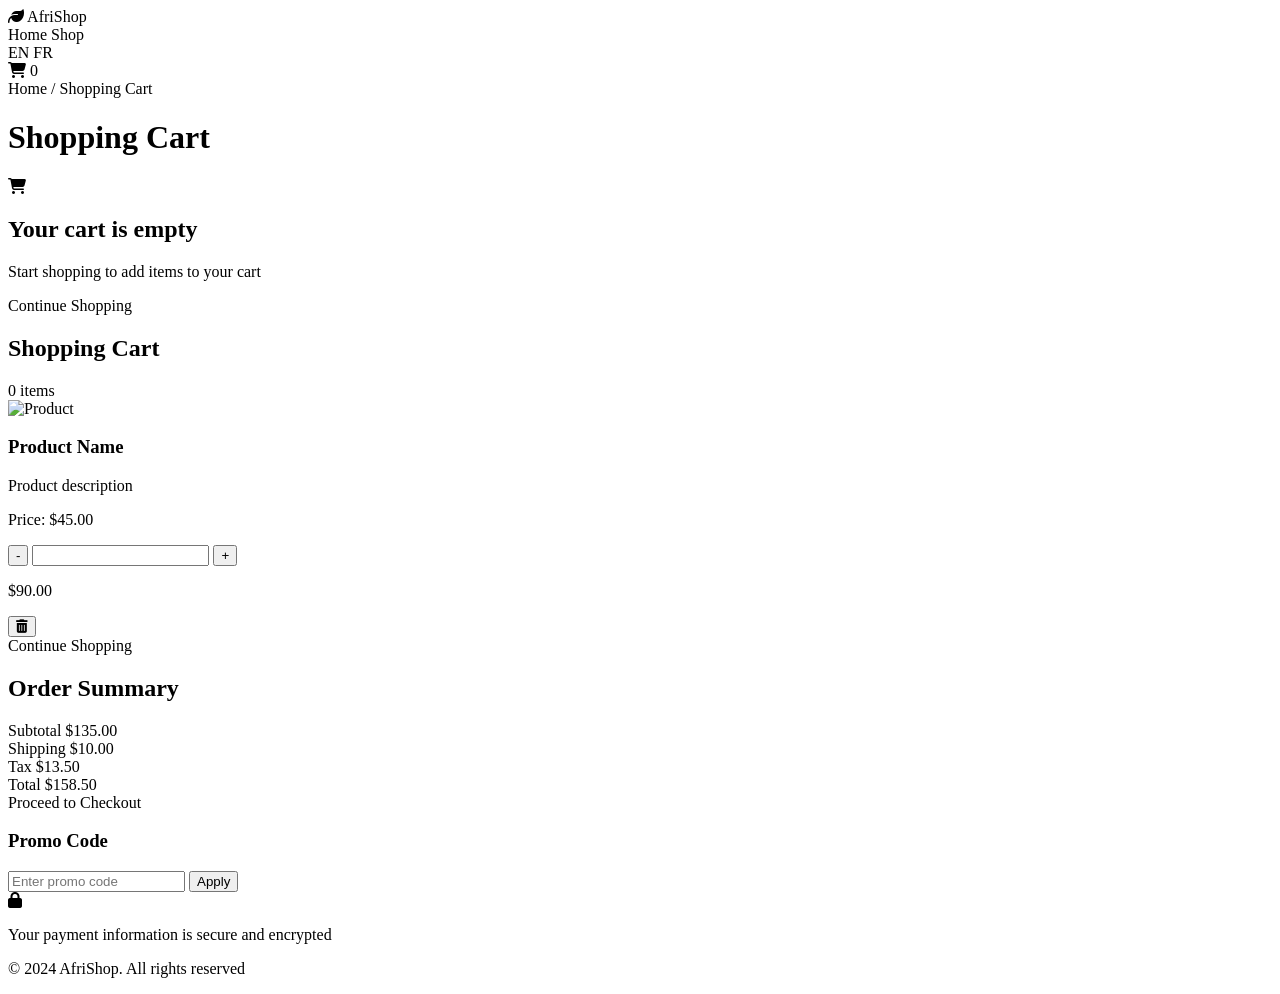
<file: V4/Spring_Ecommerce_V4_Updated/ecommerce_v4/target/classes/templates/cart.html>
<!DOCTYPE html>
<html lang="en" xmlns:th="http://www.thymeleaf.org">
<head>
    <meta charset="UTF-8">
    <meta name="viewport" content="width=device-width, initial-scale=1.0">
    <title th:text="#{cart.title} + ' | AfriShop'">Shopping Cart - AfriShop</title>
    <link rel="stylesheet" th:href="@{/css/tailwind-custom.css}">
    <link rel="stylesheet" href="https://cdnjs.cloudflare.com/ajax/libs/font-awesome/6.4.0/css/all.min.css">
</head>
<body>
    <!-- Navigation -->
    <nav class="navbar">
        <div class="container-custom flex-between py-4">
            <div class="flex-center gap-8">
                <a th:href="@{/}" class="navbar-brand"><i class="fas fa-leaf"></i> AfriShop</a>
                <div class="hidden md:flex gap-6">
                    <a th:href="@{/}" class="nav-link" th:text="#{nav.home}">Home</a>
                    <a th:href="@{/shop}" class="nav-link" th:text="#{nav.shop}">Shop</a>
                </div>
            </div>
            
            <div class="flex-center gap-4">
                <div class="flex gap-2">
                    <a th:href="@{/cart?lang=en}" class="px-2 py-1 rounded-md text-sm font-medium bg-primary-orange text-white">EN</a>
                    <a th:href="@{/cart?lang=fr}" class="px-2 py-1 rounded-md text-sm font-medium text-dark-brown hover:bg-warm-beige">FR</a>
                </div>
                <a th:href="@{/cart}" class="relative">
                    <i class="fas fa-shopping-cart text-2xl text-primary-orange"></i>
                    <span class="absolute -top-2 -right-2 bg-primary-orange text-white text-xs rounded-full w-5 h-5 flex-center cart-count">0</span>
                </a>
            </div>
        </div>
    </nav>

    <!-- Breadcrumb -->
    <div class="bg-warm-beige py-4">
        <div class="container-custom">
            <nav class="flex gap-2 text-sm">
                <a th:href="@{/}" class="text-primary-orange hover:text-primary-rust" th:text="#{nav.home}">Home</a>
                <span class="text-gray-dark">/</span>
                <span class="text-dark-brown font-bold" th:text="#{cart.title}">Shopping Cart</span>
            </nav>
        </div>
    </div>

    <!-- Main Content -->
    <div class="container-custom section-padding">
        <h1 class="text-4xl font-bold text-primary-orange mb-8" th:text="#{cart.title}">Shopping Cart</h1>

        <!-- Empty Cart Message -->
        <div class="card p-12 text-center" th:if="${cartItems == null or cartItems.size() == 0}">
            <i class="fas fa-shopping-cart text-6xl text-warm-beige mb-4"></i>
            <h2 class="text-2xl font-bold text-dark-brown mb-4" th:text="#{cart.empty}">Your cart is empty</h2>
            <p class="text-gray-dark mb-8">Start shopping to add items to your cart</p>
            <a th:href="@{/shop}" class="btn-primary" th:text="#{cart.continue_shopping}">Continue Shopping</a>
        </div>

        <!-- Cart with Items -->
        <div th:if="${cartItems != null and cartItems.size() > 0}" class="grid grid-cols-1 lg:grid-cols-3 gap-8">
            <!-- Cart Items -->
            <div class="lg:col-span-2">
                <div class="card">
                    <div class="card-header flex-between">
                        <h2 class="text-xl font-bold" th:text="#{cart.title}">Shopping Cart</h2>
                        <span class="badge badge-primary" th:text="${cartItems.size()} + ' items'">0 items</span>
                    </div>
                    
                    <div class="card-body">
                        <div class="space-y-6">
                            <!-- Cart Item -->
                            <div class="flex gap-4 pb-6 border-b border-warm-beige" th:each="item : ${cartItems}">
                                <img th:src="${item.product.imageUrl}" alt="Product" class="w-24 h-24 rounded-lg object-cover">
                                
                                <div class="flex-1">
                                    <h3 class="font-bold text-dark-brown mb-1" th:text="${item.product.name}">Product Name</h3>
                                    <p class="text-sm text-gray-dark mb-3" th:text="${item.product.description}">Product description</p>
                                    
                                    <div class="flex-between">
                                        <div>
                                            <p class="text-sm text-gray-dark">Price: <span class="font-bold text-primary-orange" th:text="'$' + ${item.product.price}">$45.00</span></p>
                                        </div>
                                        
                                        <div class="flex items-center gap-2">
                                            <button class="btn-outline text-sm px-2 py-1" onclick="decreaseQuantity(this)">-</button>
                                            <input type="number" class="quantity-input w-12 text-center form-control" 
                                                   th:value="${item.quantity}" th:data-cart-item-id="${item.id}" min="1">
                                            <button class="btn-outline text-sm px-2 py-1" onclick="increaseQuantity(this)">+</button>
                                        </div>
                                        
                                        <p class="font-bold text-primary-orange" th:text="'$' + ${item.product.price * item.quantity}">$90.00</p>
                                    </div>
                                </div>
                                
                                <button class="remove-from-cart-btn text-red-500 hover:text-red-700 transition" 
                                        th:data-cart-item-id="${item.id}" title="Remove">
                                    <i class="fas fa-trash-alt"></i>
                                </button>
                            </div>
                        </div>
                    </div>
                    
                    <div class="card-footer">
                        <a th:href="@{/shop}" class="btn-outline" th:text="#{cart.continue_shopping}">Continue Shopping</a>
                    </div>
                </div>
            </div>

            <!-- Order Summary -->
            <div class="lg:col-span-1">
                <div class="card sticky top-20">
                    <div class="card-header">
                        <h2 class="text-xl font-bold" th:text="#{checkout.order_summary}">Order Summary</h2>
                    </div>
                    
                    <div class="card-body space-y-4">
                        <div class="flex-between">
                            <span class="text-gray-dark" th:text="#{cart.subtotal}">Subtotal</span>
                            <span class="font-bold text-dark-brown" th:text="'$' + ${subtotal}">$135.00</span>
                        </div>
                        
                        <div class="flex-between">
                            <span class="text-gray-dark" th:text="#{cart.shipping}">Shipping</span>
                            <span class="font-bold text-dark-brown" th:text="'$' + ${shipping}">$10.00</span>
                        </div>
                        
                        <div class="flex-between">
                            <span class="text-gray-dark" th:text="#{cart.tax}">Tax</span>
                            <span class="font-bold text-dark-brown" th:text="'$' + ${tax}">$13.50</span>
                        </div>
                        
                        <div class="border-t border-warm-beige pt-4 flex-between">
                            <span class="font-bold text-lg text-dark-brown" th:text="#{cart.total}">Total</span>
                            <span class="text-2xl font-bold text-primary-orange" th:text="'$' + ${total}">$158.50</span>
                        </div>
                    </div>
                    
                    <div class="card-footer">
                        <a th:href="@{/checkout}" class="btn-primary w-full text-center" th:text="#{cart.checkout}">Proceed to Checkout</a>
                    </div>
                </div>

                <!-- Promo Code -->
                <div class="card mt-6">
                    <div class="card-header">
                        <h3 class="font-bold">Promo Code</h3>
                    </div>
                    <div class="card-body space-y-3">
                        <input type="text" placeholder="Enter promo code" class="form-control w-full">
                        <button class="btn-secondary w-full">Apply</button>
                    </div>
                </div>

                <!-- Security Badge -->
                <div class="card mt-6 bg-warm-beige">
                    <div class="card-body text-center">
                        <i class="fas fa-lock text-2xl text-primary-orange mb-2"></i>
                        <p class="text-sm text-gray-dark">Your payment information is secure and encrypted</p>
                    </div>
                </div>
            </div>
        </div>
    </div>

    <!-- Footer -->
    <footer class="footer mt-12">
        <div class="container-custom">
            <div class="border-t border-gray-700 pt-8 text-center text-sm text-light-cream">
                <p th:text="'© 2024 AfriShop. ' + #{footer.copyright}">© 2024 AfriShop. All rights reserved</p>
            </div>
        </div>
    </footer>

    <script th:src="@{/js/main.js}"></script>
    <script>
        function increaseQuantity(btn) {
            const input = btn.previousElementSibling;
            input.value = parseInt(input.value) + 1;
            input.dispatchEvent(new Event('change'));
        }

        function decreaseQuantity(btn) {
            const input = btn.nextElementSibling;
            if (parseInt(input.value) > 1) {
                input.value = parseInt(input.value) - 1;
                input.dispatchEvent(new Event('change'));
            }
        }
    </script>
</body>
</html>
</file>
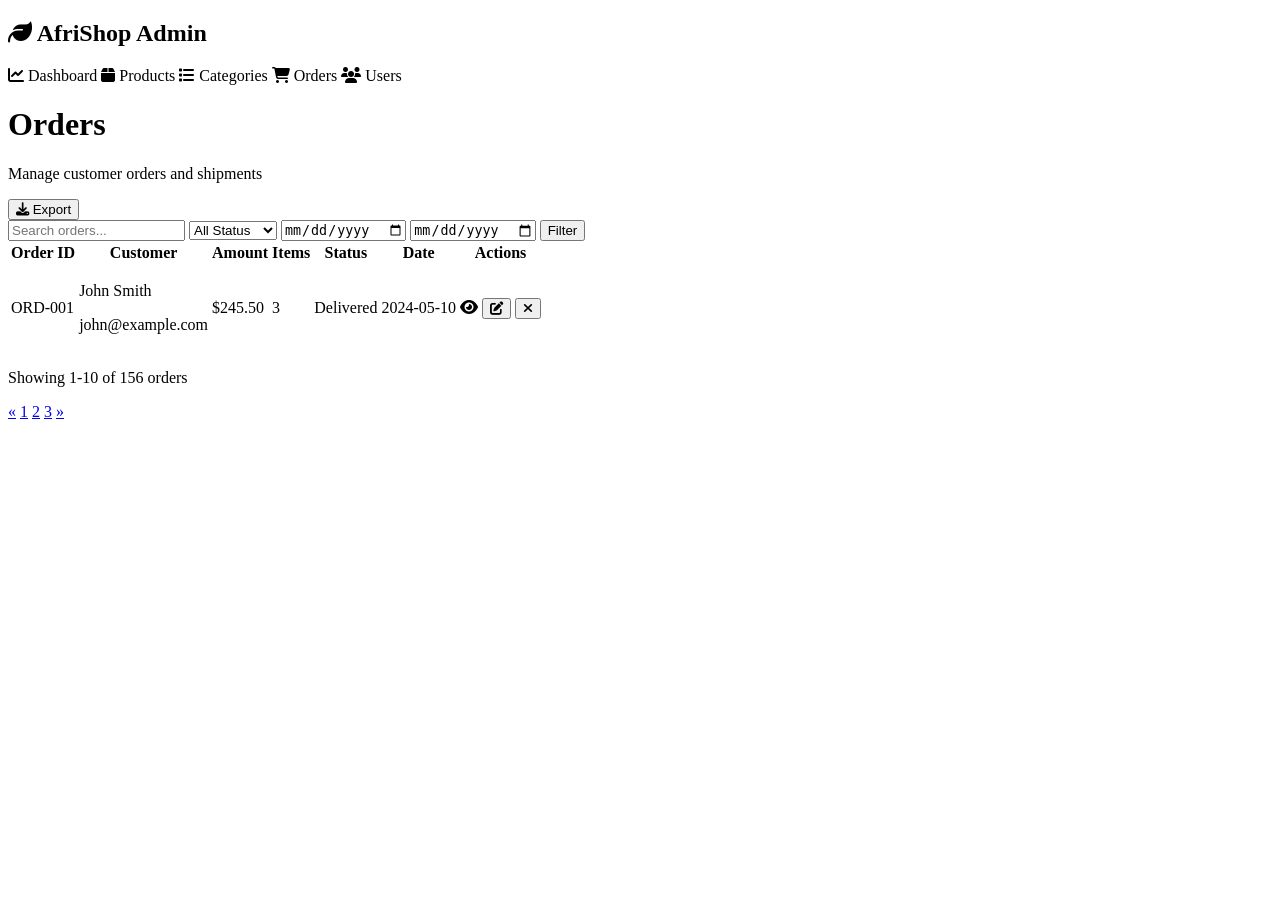
<file: V4/Spring_Ecommerce_V4_Updated/ecommerce_v4/target/classes/templates/admin/orders.html>
<!DOCTYPE html>
<html lang="en" xmlns:th="http://www.thymeleaf.org">
<head>
    <meta charset="UTF-8">
    <meta name="viewport" content="width=device-width, initial-scale=1.0">
    <title th:text="#{admin.orders} + ' | AfriShop'">Orders Management - AfriShop</title>
    <link rel="stylesheet" th:href="@{/css/tailwind-custom.css}">
    <link rel="stylesheet" href="https://cdnjs.cloudflare.com/ajax/libs/font-awesome/6.4.0/css/all.min.css">
</head>
<body>
    <div class="flex h-screen bg-light-cream">
        <!-- Sidebar -->
        <aside class="w-64 bg-dark-brown text-light-cream shadow-lg">
            <div class="p-6 border-b border-gray-700">
                <h1 class="text-2xl font-bold text-primary-gold flex items-center gap-2">
                    <i class="fas fa-leaf"></i> AfriShop Admin
                </h1>
            </div>

            <nav class="p-4 space-y-2">
                <a th:href="@{/admin}" class="flex items-center gap-3 px-4 py-3 rounded-lg text-light-cream hover:bg-primary-orange transition">
                    <i class="fas fa-chart-line"></i> <span th:text="#{admin.dashboard}">Dashboard</span>
                </a>
                <a th:href="@{/admin/products}" class="flex items-center gap-3 px-4 py-3 rounded-lg text-light-cream hover:bg-primary-orange transition">
                    <i class="fas fa-box"></i> <span th:text="#{admin.products}">Products</span>
                </a>
                <a th:href="@{/admin/categories}" class="flex items-center gap-3 px-4 py-3 rounded-lg text-light-cream hover:bg-primary-orange transition">
                    <i class="fas fa-list"></i> <span th:text="#{admin.categories}">Categories</span>
                </a>
                <a th:href="@{/admin/orders}" class="flex items-center gap-3 px-4 py-3 rounded-lg bg-primary-orange text-white transition">
                    <i class="fas fa-shopping-cart"></i> <span th:text="#{admin.orders}">Orders</span>
                </a>
                <a th:href="@{/admin/users}" class="flex items-center gap-3 px-4 py-3 rounded-lg text-light-cream hover:bg-primary-orange transition">
                    <i class="fas fa-users"></i> <span th:text="#{admin.users}">Users</span>
                </a>
            </nav>
        </aside>

        <!-- Main Content -->
        <main class="flex-1 overflow-auto">
            <!-- Top Bar -->
            <div class="bg-white border-b border-warm-beige p-6 flex-between shadow-sm">
                <div>
                    <h1 class="text-3xl font-bold text-primary-orange" th:text="#{admin.orders}">Orders</h1>
                    <p class="text-gray-dark text-sm mt-1">Manage customer orders and shipments</p>
                </div>

                <button class="btn-primary flex items-center gap-2">
                    <i class="fas fa-download"></i> <span>Export</span>
                </button>
            </div>

            <!-- Content -->
            <div class="p-6">
                <!-- Filters -->
                <div class="card p-6 mb-8">
                    <div class="grid grid-cols-1 md:grid-cols-5 gap-4">
                        <input type="text" placeholder="Search orders..." class="form-control" th:placeholder="#{common.search}">
                        <select class="form-control">
                            <option value="">All Status</option>
                            <option value="pending">Pending</option>
                            <option value="processing">Processing</option>
                            <option value="shipped">Shipped</option>
                            <option value="delivered">Delivered</option>
                            <option value="cancelled">Cancelled</option>
                        </select>
                        <input type="date" class="form-control">
                        <input type="date" class="form-control">
                        <button class="btn-primary" th:text="#{common.filter}">Filter</button>
                    </div>
                </div>

                <!-- Orders Table -->
                <div class="card overflow-hidden">
                    <div class="overflow-x-auto">
                        <table class="w-full">
                            <thead>
                                <tr class="bg-warm-beige border-b-2 border-primary-gold">
                                    <th class="text-left py-4 px-6 font-bold text-dark-brown">Order ID</th>
                                    <th class="text-left py-4 px-6 font-bold text-dark-brown">Customer</th>
                                    <th class="text-left py-4 px-6 font-bold text-dark-brown">Amount</th>
                                    <th class="text-left py-4 px-6 font-bold text-dark-brown">Items</th>
                                    <th class="text-left py-4 px-6 font-bold text-dark-brown">Status</th>
                                    <th class="text-left py-4 px-6 font-bold text-dark-brown">Date</th>
                                    <th class="text-left py-4 px-6 font-bold text-dark-brown">Actions</th>
                                </tr>
                            </thead>
                            <tbody>
                                <tr class="border-b border-warm-beige hover:bg-light-cream transition" th:each="order : ${orders}">
                                    <td class="py-4 px-6 font-bold text-primary-orange" th:text="${order.id}">ORD-001</td>
                                    <td class="py-4 px-6">
                                        <div>
                                            <p class="font-bold text-dark-brown" th:text="${order.customerName}">John Smith</p>
                                            <p class="text-xs text-gray-dark" th:text="${order.customerEmail}">john@example.com</p>
                                        </div>
                                    </td>
                                    <td class="py-4 px-6 font-bold text-primary-orange" th:text="'$' + ${order.totalAmount}">$245.50</td>
                                    <td class="py-4 px-6 text-gray-dark" th:text="${order.itemCount}">3</td>
                                    <td class="py-4 px-6">
                                        <span class="badge" th:classappend="${order.status == 'delivered'} ? 'badge-success' : ${order.status == 'processing'} ? 'badge-warning' : 'badge-primary'" th:text="${order.status}">Delivered</span>
                                    </td>
                                    <td class="py-4 px-6 text-gray-dark text-sm" th:text="${#dates.format(order.createdDate, 'yyyy-MM-dd')}">2024-05-10</td>
                                    <td class="py-4 px-6">
                                        <div class="flex gap-2">
                                            <a th:href="@{/admin/orders/{id}(id=${order.id})}" class="text-primary-orange hover:text-primary-rust transition" title="View">
                                                <i class="fas fa-eye"></i>
                                            </a>
                                            <button class="text-primary-orange hover:text-primary-rust transition" title="Edit Status">
                                                <i class="fas fa-edit"></i>
                                            </button>
                                            <button class="text-red-500 hover:text-red-700 transition" title="Cancel">
                                                <i class="fas fa-times"></i>
                                            </button>
                                        </div>
                                    </td>
                                </tr>
                            </tbody>
                        </table>
                    </div>

                    <!-- Pagination -->
                    <div class="bg-warm-beige p-4 flex-between">
                        <p class="text-sm text-gray-dark">Showing <span class="font-bold">1-10</span> of <span class="font-bold">156</span> orders</p>
                        <div class="pagination">
                            <a href="#" class="hover:bg-primary-orange hover:text-white">&laquo;</a>
                            <a href="#" class="active">1</a>
                            <a href="#" class="hover:bg-primary-orange hover:text-white">2</a>
                            <a href="#" class="hover:bg-primary-orange hover:text-white">3</a>
                            <a href="#" class="hover:bg-primary-orange hover:text-white">&raquo;</a>
                        </div>
                    </div>
                </div>
            </div>
        </main>
    </div>

    <script th:src="@{/js/main.js}"></script>
</body>
</html>
</file>
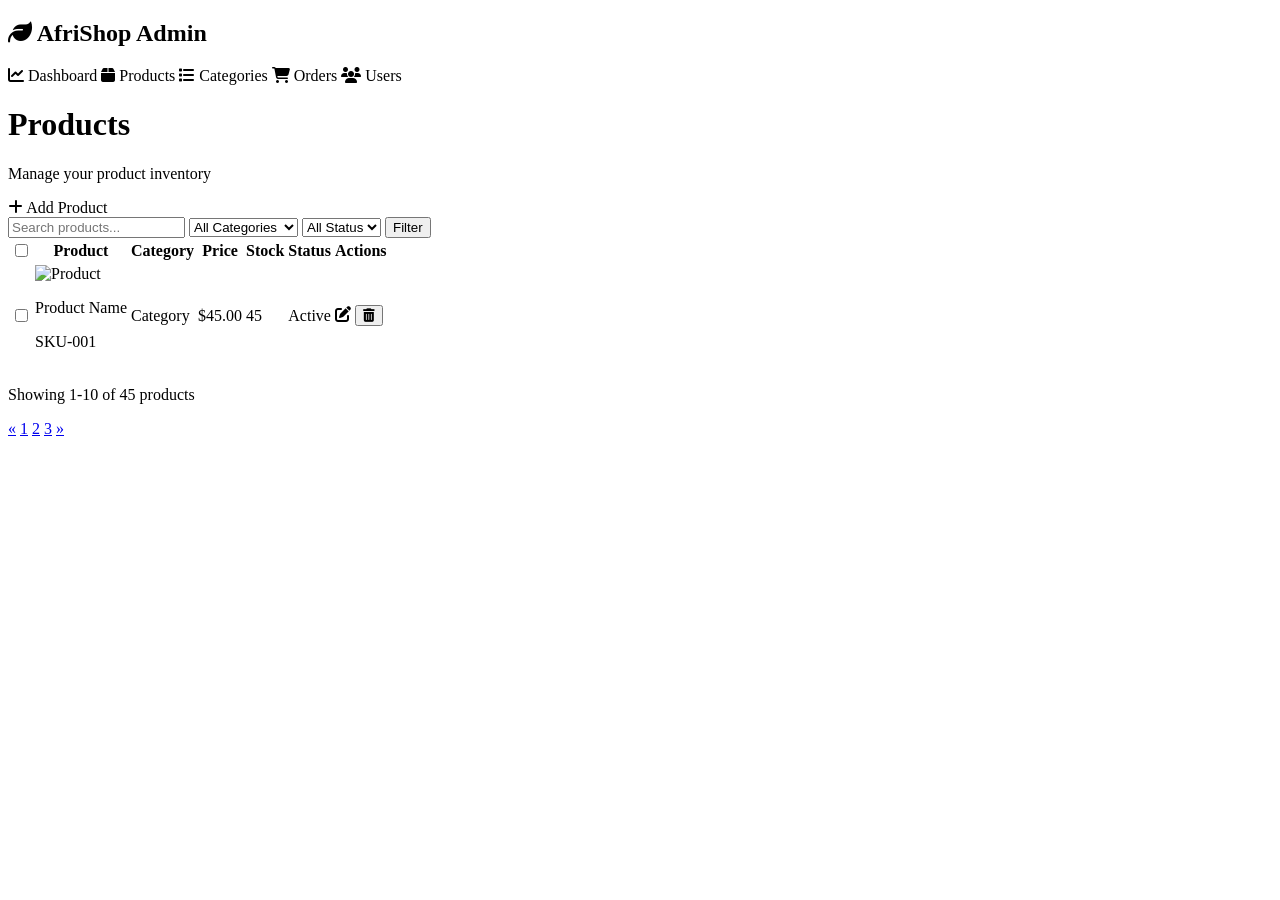
<file: V4/Spring_Ecommerce_V4_Updated/ecommerce_v4/target/classes/templates/admin/products.html>
<!DOCTYPE html>
<html lang="en" xmlns:th="http://www.thymeleaf.org">
<head>
    <meta charset="UTF-8">
    <meta name="viewport" content="width=device-width, initial-scale=1.0">
    <title th:text="#{admin.products} + ' | AfriShop'">Products Management - AfriShop</title>
    <link rel="stylesheet" th:href="@{/css/tailwind-custom.css}">
    <link rel="stylesheet" href="https://cdnjs.cloudflare.com/ajax/libs/font-awesome/6.4.0/css/all.min.css">
</head>
<body>
    <div class="flex h-screen bg-light-cream">
        <!-- Sidebar -->
        <aside class="w-64 bg-dark-brown text-light-cream shadow-lg">
            <div class="p-6 border-b border-gray-700">
                <h1 class="text-2xl font-bold text-primary-gold flex items-center gap-2">
                    <i class="fas fa-leaf"></i> AfriShop Admin
                </h1>
            </div>

            <nav class="p-4 space-y-2">
                <a th:href="@{/admin}" class="flex items-center gap-3 px-4 py-3 rounded-lg text-light-cream hover:bg-primary-orange transition">
                    <i class="fas fa-chart-line"></i> <span th:text="#{admin.dashboard}">Dashboard</span>
                </a>
                <a th:href="@{/admin/products}" class="flex items-center gap-3 px-4 py-3 rounded-lg bg-primary-orange text-white transition">
                    <i class="fas fa-box"></i> <span th:text="#{admin.products}">Products</span>
                </a>
                <a th:href="@{/admin/categories}" class="flex items-center gap-3 px-4 py-3 rounded-lg text-light-cream hover:bg-primary-orange transition">
                    <i class="fas fa-list"></i> <span th:text="#{admin.categories}">Categories</span>
                </a>
                <a th:href="@{/admin/orders}" class="flex items-center gap-3 px-4 py-3 rounded-lg text-light-cream hover:bg-primary-orange transition">
                    <i class="fas fa-shopping-cart"></i> <span th:text="#{admin.orders}">Orders</span>
                </a>
                <a th:href="@{/admin/users}" class="flex items-center gap-3 px-4 py-3 rounded-lg text-light-cream hover:bg-primary-orange transition">
                    <i class="fas fa-users"></i> <span th:text="#{admin.users}">Users</span>
                </a>
            </nav>
        </aside>

        <!-- Main Content -->
        <main class="flex-1 overflow-auto">
            <!-- Top Bar -->
            <div class="bg-white border-b border-warm-beige p-6 flex-between shadow-sm">
                <div>
                    <h1 class="text-3xl font-bold text-primary-orange" th:text="#{admin.products}">Products</h1>
                    <p class="text-gray-dark text-sm mt-1">Manage your product inventory</p>
                </div>

                <a th:href="@{/admin/products/new}" class="btn-primary flex items-center gap-2">
                    <i class="fas fa-plus"></i> <span th:text="#{admin.add_product}">Add Product</span>
                </a>
            </div>

            <!-- Content -->
            <div class="p-6">
                <!-- Filters -->
                <div class="card p-6 mb-8">
                    <div class="grid grid-cols-1 md:grid-cols-4 gap-4">
                        <input type="text" placeholder="Search products..." class="form-control" th:placeholder="#{common.search}">
                        <select class="form-control">
                            <option value="">All Categories</option>
                            <option value="clothing">Clothing</option>
                            <option value="accessories">Accessories</option>
                            <option value="home">Home & Living</option>
                        </select>
                        <select class="form-control">
                            <option value="">All Status</option>
                            <option value="active">Active</option>
                            <option value="inactive">Inactive</option>
                        </select>
                        <button class="btn-primary" th:text="#{common.filter}">Filter</button>
                    </div>
                </div>

                <!-- Products Table -->
                <div class="card overflow-hidden">
                    <div class="overflow-x-auto">
                        <table class="w-full">
                            <thead>
                                <tr class="bg-warm-beige border-b-2 border-primary-gold">
                                    <th class="text-left py-4 px-6 font-bold text-dark-brown">
                                        <input type="checkbox" class="w-4 h-4">
                                    </th>
                                    <th class="text-left py-4 px-6 font-bold text-dark-brown">Product</th>
                                    <th class="text-left py-4 px-6 font-bold text-dark-brown" th:text="#{admin.product_category}">Category</th>
                                    <th class="text-left py-4 px-6 font-bold text-dark-brown" th:text="#{admin.product_price}">Price</th>
                                    <th class="text-left py-4 px-6 font-bold text-dark-brown" th:text="#{admin.product_stock}">Stock</th>
                                    <th class="text-left py-4 px-6 font-bold text-dark-brown">Status</th>
                                    <th class="text-left py-4 px-6 font-bold text-dark-brown">Actions</th>
                                </tr>
                            </thead>
                            <tbody>
                                <tr class="border-b border-warm-beige hover:bg-light-cream transition" th:each="product : ${products}">
                                    <td class="py-4 px-6">
                                        <input type="checkbox" class="w-4 h-4">
                                    </td>
                                    <td class="py-4 px-6">
                                        <div class="flex items-center gap-3">
                                            <img th:src="${product.imageUrl}" alt="Product" class="w-12 h-12 rounded object-cover">
                                            <div>
                                                <p class="font-bold text-dark-brown" th:text="${product.name}">Product Name</p>
                                                <p class="text-xs text-gray-dark" th:text="${product.sku}">SKU-001</p>
                                            </div>
                                        </div>
                                    </td>
                                    <td class="py-4 px-6 text-gray-dark" th:text="${product.category}">Category</td>
                                    <td class="py-4 px-6 font-bold text-primary-orange" th:text="'$' + ${product.price}">$45.00</td>
                                    <td class="py-4 px-6">
                                        <span class="badge" th:classappend="${product.stock > 10} ? 'badge-success' : 'badge-warning'" th:text="${product.stock}">45</span>
                                    </td>
                                    <td class="py-4 px-6">
                                        <span class="badge badge-primary" th:text="${product.status}">Active</span>
                                    </td>
                                    <td class="py-4 px-6">
                                        <div class="flex gap-2">
                                            <a th:href="@{/admin/products/{id}(id=${product.id})}" class="text-primary-orange hover:text-primary-rust transition" title="Edit">
                                                <i class="fas fa-edit"></i>
                                            </a>
                                            <button class="text-red-500 hover:text-red-700 transition" title="Delete">
                                                <i class="fas fa-trash-alt"></i>
                                            </button>
                                        </div>
                                    </td>
                                </tr>
                            </tbody>
                        </table>
                    </div>

                    <!-- Pagination -->
                    <div class="bg-warm-beige p-4 flex-between">
                        <p class="text-sm text-gray-dark">Showing <span class="font-bold">1-10</span> of <span class="font-bold">45</span> products</p>
                        <div class="pagination">
                            <a href="#" class="hover:bg-primary-orange hover:text-white">&laquo;</a>
                            <a href="#" class="active">1</a>
                            <a href="#" class="hover:bg-primary-orange hover:text-white">2</a>
                            <a href="#" class="hover:bg-primary-orange hover:text-white">3</a>
                            <a href="#" class="hover:bg-primary-orange hover:text-white">&raquo;</a>
                        </div>
                    </div>
                </div>
            </div>
        </main>
    </div>

    <script th:src="@{/js/main.js}"></script>
</body>
</html>
</file>
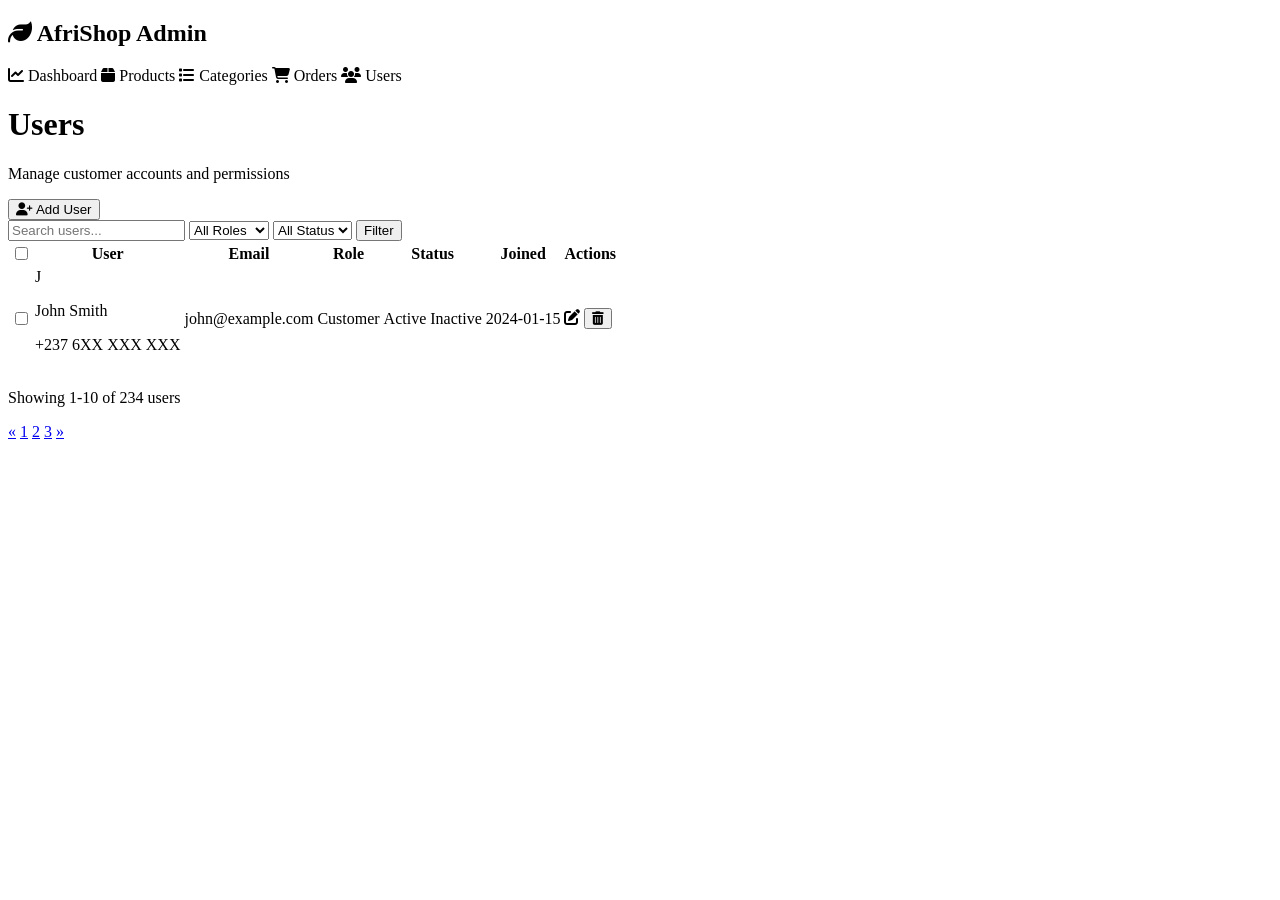
<file: V4/Spring_Ecommerce_V4_Updated/ecommerce_v4/target/classes/templates/admin/users.html>
<!DOCTYPE html>
<html lang="en" xmlns:th="http://www.thymeleaf.org">
<head>
    <meta charset="UTF-8">
    <meta name="viewport" content="width=device-width, initial-scale=1.0">
    <title th:text="#{admin.users} + ' | AfriShop'">Users Management - AfriShop</title>
    <link rel="stylesheet" th:href="@{/css/tailwind-custom.css}">
    <link rel="stylesheet" href="https://cdnjs.cloudflare.com/ajax/libs/font-awesome/6.4.0/css/all.min.css">
</head>
<body>
    <div class="flex h-screen bg-light-cream">
        <!-- Sidebar -->
        <aside class="w-64 bg-dark-brown text-light-cream shadow-lg">
            <div class="p-6 border-b border-gray-700">
                <h1 class="text-2xl font-bold text-primary-gold flex items-center gap-2">
                    <i class="fas fa-leaf"></i> AfriShop Admin
                </h1>
            </div>

            <nav class="p-4 space-y-2">
                <a th:href="@{/admin}" class="flex items-center gap-3 px-4 py-3 rounded-lg text-light-cream hover:bg-primary-orange transition">
                    <i class="fas fa-chart-line"></i> <span th:text="#{admin.dashboard}">Dashboard</span>
                </a>
                <a th:href="@{/admin/products}" class="flex items-center gap-3 px-4 py-3 rounded-lg text-light-cream hover:bg-primary-orange transition">
                    <i class="fas fa-box"></i> <span th:text="#{admin.products}">Products</span>
                </a>
                <a th:href="@{/admin/categories}" class="flex items-center gap-3 px-4 py-3 rounded-lg text-light-cream hover:bg-primary-orange transition">
                    <i class="fas fa-list"></i> <span th:text="#{admin.categories}">Categories</span>
                </a>
                <a th:href="@{/admin/orders}" class="flex items-center gap-3 px-4 py-3 rounded-lg text-light-cream hover:bg-primary-orange transition">
                    <i class="fas fa-shopping-cart"></i> <span th:text="#{admin.orders}">Orders</span>
                </a>
                <a th:href="@{/admin/users}" class="flex items-center gap-3 px-4 py-3 rounded-lg bg-primary-orange text-white transition">
                    <i class="fas fa-users"></i> <span th:text="#{admin.users}">Users</span>
                </a>
            </nav>
        </aside>

        <!-- Main Content -->
        <main class="flex-1 overflow-auto">
            <!-- Top Bar -->
            <div class="bg-white border-b border-warm-beige p-6 flex-between shadow-sm">
                <div>
                    <h1 class="text-3xl font-bold text-primary-orange" th:text="#{admin.users}">Users</h1>
                    <p class="text-gray-dark text-sm mt-1">Manage customer accounts and permissions</p>
                </div>

                <button class="btn-primary flex items-center gap-2">
                    <i class="fas fa-user-plus"></i> <span>Add User</span>
                </button>
            </div>

            <!-- Content -->
            <div class="p-6">
                <!-- Filters -->
                <div class="card p-6 mb-8">
                    <div class="grid grid-cols-1 md:grid-cols-4 gap-4">
                        <input type="text" placeholder="Search users..." class="form-control" th:placeholder="#{common.search}">
                        <select class="form-control">
                            <option value="">All Roles</option>
                            <option value="admin">Admin</option>
                            <option value="customer">Customer</option>
                        </select>
                        <select class="form-control">
                            <option value="">All Status</option>
                            <option value="active">Active</option>
                            <option value="inactive">Inactive</option>
                        </select>
                        <button class="btn-primary" th:text="#{common.filter}">Filter</button>
                    </div>
                </div>

                <!-- Users Table -->
                <div class="card overflow-hidden">
                    <div class="overflow-x-auto">
                        <table class="w-full">
                            <thead>
                                <tr class="bg-warm-beige border-b-2 border-primary-gold">
                                    <th class="text-left py-4 px-6 font-bold text-dark-brown">
                                        <input type="checkbox" class="w-4 h-4">
                                    </th>
                                    <th class="text-left py-4 px-6 font-bold text-dark-brown">User</th>
                                    <th class="text-left py-4 px-6 font-bold text-dark-brown">Email</th>
                                    <th class="text-left py-4 px-6 font-bold text-dark-brown">Role</th>
                                    <th class="text-left py-4 px-6 font-bold text-dark-brown">Status</th>
                                    <th class="text-left py-4 px-6 font-bold text-dark-brown">Joined</th>
                                    <th class="text-left py-4 px-6 font-bold text-dark-brown">Actions</th>
                                </tr>
                            </thead>
                            <tbody>
                                <tr class="border-b border-warm-beige hover:bg-light-cream transition" th:each="user : ${users}">
                                    <td class="py-4 px-6">
                                        <input type="checkbox" class="w-4 h-4">
                                    </td>
                                    <td class="py-4 px-6">
                                        <div class="flex items-center gap-3">
                                            <div class="w-10 h-10 rounded-full bg-primary-gold flex-center text-white font-bold">
                                                <span th:text="${user.firstName.charAt(0)}">J</span>
                                            </div>
                                            <div>
                                                <p class="font-bold text-dark-brown" th:text="${user.firstName} + ' ' + ${user.lastName}">John Smith</p>
                                                <p class="text-xs text-gray-dark" th:text="${user.phone}">+237 6XX XXX XXX</p>
                                            </div>
                                        </div>
                                    </td>
                                    <td class="py-4 px-6 text-gray-dark" th:text="${user.email}">john@example.com</td>
                                    <td class="py-4 px-6">
                                        <span class="badge badge-primary" th:text="${user.role}">Customer</span>
                                    </td>
                                    <td class="py-4 px-6">
                                        <span class="badge badge-success" th:if="${user.active}">Active</span>
                                        <span class="badge badge-warning" th:unless="${user.active}">Inactive</span>
                                    </td>
                                    <td class="py-4 px-6 text-gray-dark text-sm" th:text="${#dates.format(user.createdDate, 'yyyy-MM-dd')}">2024-01-15</td>
                                    <td class="py-4 px-6">
                                        <div class="flex gap-2">
                                            <a th:href="@{/admin/users/{id}(id=${user.id})}" class="text-primary-orange hover:text-primary-rust transition" title="Edit">
                                                <i class="fas fa-edit"></i>
                                            </a>
                                            <button class="text-red-500 hover:text-red-700 transition" title="Delete">
                                                <i class="fas fa-trash-alt"></i>
                                            </button>
                                        </div>
                                    </td>
                                </tr>
                            </tbody>
                        </table>
                    </div>

                    <!-- Pagination -->
                    <div class="bg-warm-beige p-4 flex-between">
                        <p class="text-sm text-gray-dark">Showing <span class="font-bold">1-10</span> of <span class="font-bold">234</span> users</p>
                        <div class="pagination">
                            <a href="#" class="hover:bg-primary-orange hover:text-white">&laquo;</a>
                            <a href="#" class="active">1</a>
                            <a href="#" class="hover:bg-primary-orange hover:text-white">2</a>
                            <a href="#" class="hover:bg-primary-orange hover:text-white">3</a>
                            <a href="#" class="hover:bg-primary-orange hover:text-white">&raquo;</a>
                        </div>
                    </div>
                </div>
            </div>
        </main>
    </div>

    <script th:src="@{/js/main.js}"></script>
</body>
</html>
</file>
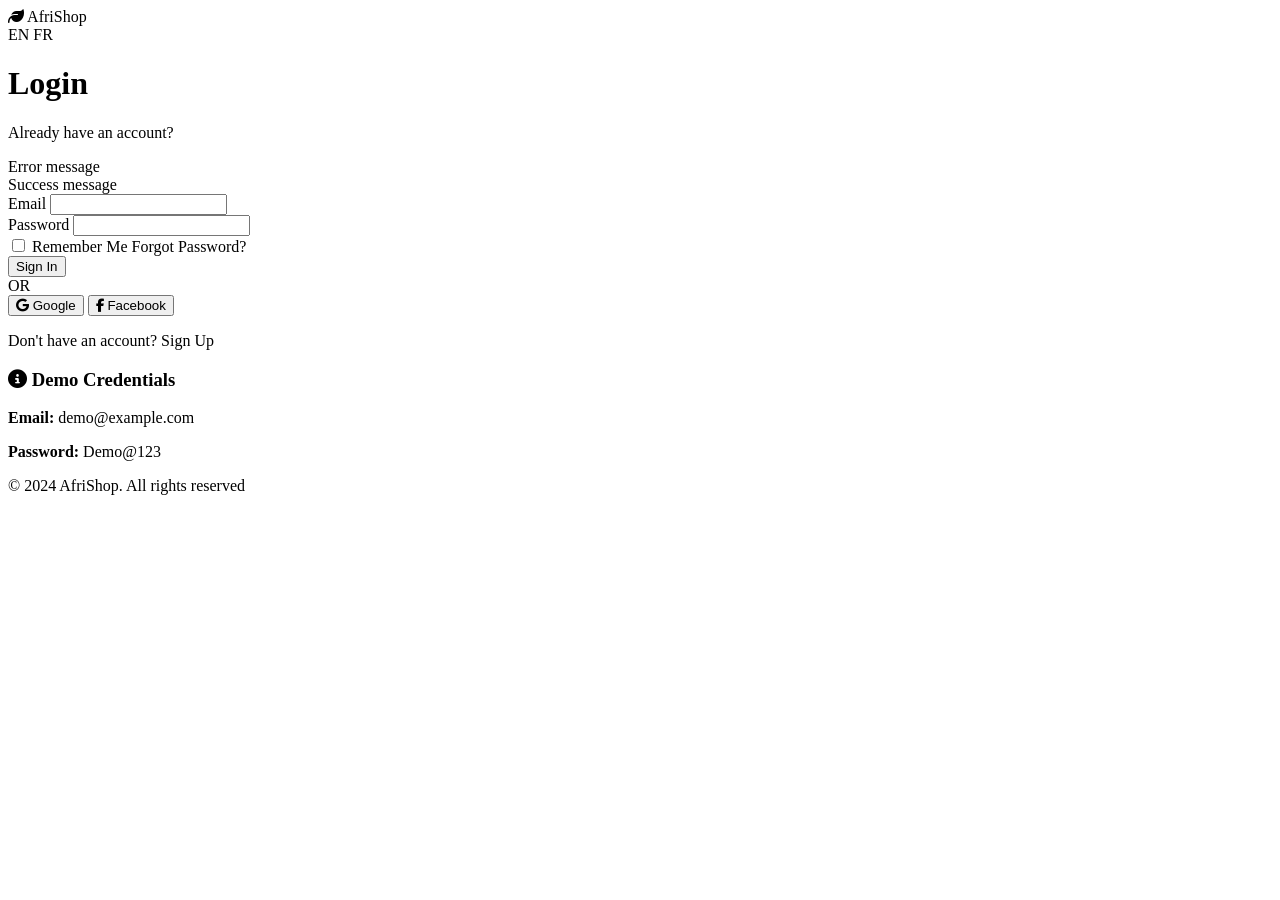
<file: V4/Spring_Ecommerce_V4_Updated/ecommerce_v4/target/classes/templates/auth/login.html>
<!DOCTYPE html>
<html lang="en" xmlns:th="http://www.thymeleaf.org">
<head>
    <meta charset="UTF-8">
    <meta name="viewport" content="width=device-width, initial-scale=1.0">
    <title th:text="#{auth.login} + ' | AfriShop'">Login - AfriShop</title>
    <link rel="stylesheet" th:href="@{/css/tailwind-custom.css}">
    <link rel="stylesheet" href="https://cdnjs.cloudflare.com/ajax/libs/font-awesome/6.4.0/css/all.min.css">
</head>
<body class="bg-light-cream">
    <!-- Navigation -->
    <nav class="navbar">
        <div class="container-custom flex-between py-4">
            <a th:href="@{/}" class="navbar-brand"><i class="fas fa-leaf"></i> AfriShop</a>
            <div class="flex gap-2">
                <a th:href="@{/login?lang=en}" class="px-2 py-1 rounded-md text-sm font-medium bg-primary-orange text-white">EN</a>
                <a th:href="@{/login?lang=fr}" class="px-2 py-1 rounded-md text-sm font-medium text-dark-brown hover:bg-warm-beige">FR</a>
            </div>
        </div>
    </nav>

    <!-- Login Section -->
    <div class="min-h-screen flex items-center justify-center py-12 px-4">
        <div class="w-full max-w-md">
            <!-- Card -->
            <div class="card p-8">
                <div class="text-center mb-8">
                    <h1 class="text-3xl font-bold text-primary-orange mb-2" th:text="#{auth.login}">Login</h1>
                    <p class="text-gray-dark" th:text="#{auth.already_have_account}">Already have an account?</p>
                </div>

                <!-- Error Message -->
                <div class="alert alert-error mb-6" th:if="${error}" th:text="${error}">
                    Error message
                </div>

                <!-- Success Message -->
                <div class="alert alert-success mb-6" th:if="${success}" th:text="${success}">
                    Success message
                </div>

                <!-- Login Form -->
                <form th:action="@{/login}" method="post" class="space-y-6">
                    <!-- Email Field -->
                    <div>
                        <label for="email" class="form-label" th:text="#{auth.email}">Email</label>
                        <input type="email" id="email" name="email" class="form-control w-full" required
                               th:placeholder="#{auth.email}">
                        <span class="form-error" th:if="${emailError}" th:text="${emailError}"></span>
                    </div>

                    <!-- Password Field -->
                    <div>
                        <label for="password" class="form-label" th:text="#{auth.password}">Password</label>
                        <input type="password" id="password" name="password" class="form-control w-full" required
                               th:placeholder="#{auth.password}">
                        <span class="form-error" th:if="${passwordError}" th:text="${passwordError}"></span>
                    </div>

                    <!-- Remember Me & Forgot Password -->
                    <div class="flex-between">
                        <label class="flex items-center gap-2 cursor-pointer">
                            <input type="checkbox" name="rememberMe" class="w-4 h-4">
                            <span class="text-sm text-gray-dark" th:text="#{auth.remember_me}">Remember Me</span>
                        </label>
                        <a th:href="@{/forgot-password}" class="text-sm text-primary-orange hover:text-primary-rust" th:text="#{auth.forgot_password}">Forgot Password?</a>
                    </div>

                    <!-- Submit Button -->
                    <button type="submit" class="btn-primary w-full" th:text="#{auth.sign_in}">Sign In</button>
                </form>

                <!-- Divider -->
                <div class="flex items-center gap-4 my-8">
                    <div class="flex-1 h-px bg-warm-beige"></div>
                    <span class="text-gray-dark text-sm">OR</span>
                    <div class="flex-1 h-px bg-warm-beige"></div>
                </div>

                <!-- Social Login -->
                <div class="space-y-3">
                    <button type="button" class="btn-outline w-full flex-center gap-2">
                        <i class="fab fa-google"></i> <span>Google</span>
                    </button>
                    <button type="button" class="btn-outline w-full flex-center gap-2">
                        <i class="fab fa-facebook-f"></i> <span>Facebook</span>
                    </button>
                </div>

                <!-- Sign Up Link -->
                <p class="text-center mt-8 text-gray-dark">
                    <span th:text="#{auth.no_account}">Don't have an account?</span>
                    <a th:href="@{/register}" class="text-primary-orange font-bold hover:text-primary-rust" th:text="#{auth.sign_up}">Sign Up</a>
                </p>
            </div>

            <!-- Info Box -->
            <div class="mt-8 bg-warm-beige p-6 rounded-lg">
                <h3 class="font-bold text-primary-orange mb-3 flex items-center gap-2">
                    <i class="fas fa-info-circle"></i> Demo Credentials
                </h3>
                <p class="text-sm text-gray-dark mb-2"><strong>Email:</strong> demo@example.com</p>
                <p class="text-sm text-gray-dark"><strong>Password:</strong> Demo@123</p>
            </div>
        </div>
    </div>

    <!-- Footer -->
    <footer class="footer mt-12">
        <div class="container-custom">
            <div class="border-t border-gray-700 pt-8 text-center text-sm text-light-cream">
                <p th:text="'© 2024 AfriShop. ' + #{footer.copyright}">© 2024 AfriShop. All rights reserved</p>
            </div>
        </div>
    </footer>

    <script th:src="@{/js/main.js}"></script>
</body>
</html>
</file>
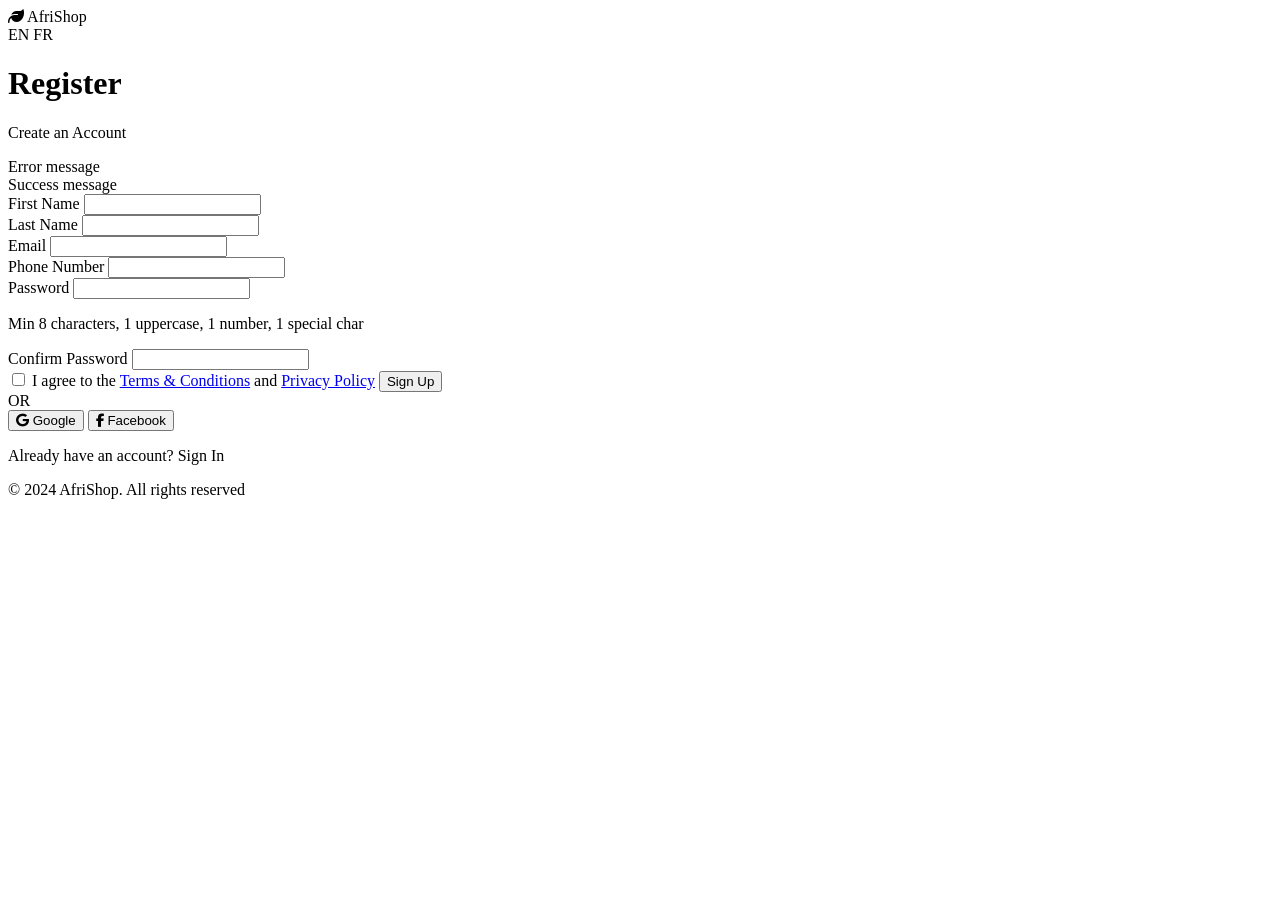
<file: V4/Spring_Ecommerce_V4_Updated/ecommerce_v4/target/classes/templates/auth/register.html>
<!DOCTYPE html>
<html lang="en" xmlns:th="http://www.thymeleaf.org">
<head>
    <meta charset="UTF-8">
    <meta name="viewport" content="width=device-width, initial-scale=1.0">
    <title th:text="#{auth.register} + ' | AfriShop'">Register - AfriShop</title>
    <link rel="stylesheet" th:href="@{/css/tailwind-custom.css}">
    <link rel="stylesheet" href="https://cdnjs.cloudflare.com/ajax/libs/font-awesome/6.4.0/css/all.min.css">
</head>
<body class="bg-light-cream">
    <!-- Navigation -->
    <nav class="navbar">
        <div class="container-custom flex-between py-4">
            <a th:href="@{/}" class="navbar-brand"><i class="fas fa-leaf"></i> AfriShop</a>
            <div class="flex gap-2">
                <a th:href="@{/register?lang=en}" class="px-2 py-1 rounded-md text-sm font-medium bg-primary-orange text-white">EN</a>
                <a th:href="@{/register?lang=fr}" class="px-2 py-1 rounded-md text-sm font-medium text-dark-brown hover:bg-warm-beige">FR</a>
            </div>
        </div>
    </nav>

    <!-- Registration Section -->
    <div class="min-h-screen flex items-center justify-center py-12 px-4">
        <div class="w-full max-w-md">
            <!-- Card -->
            <div class="card p-8">
                <div class="text-center mb-8">
                    <h1 class="text-3xl font-bold text-primary-orange mb-2" th:text="#{auth.register}">Register</h1>
                    <p class="text-gray-dark" th:text="#{auth.create_account}">Create an Account</p>
                </div>

                <!-- Error Message -->
                <div class="alert alert-error mb-6" th:if="${error}" th:text="${error}">
                    Error message
                </div>

                <!-- Success Message -->
                <div class="alert alert-success mb-6" th:if="${success}" th:text="${success}">
                    Success message
                </div>

                <!-- Registration Form -->
                <form th:action="@{/register}" method="post" class="space-y-4" onsubmit="return validateForm(event)">
                    <!-- First Name Field -->
                    <div>
                        <label for="firstName" class="form-label" th:text="#{auth.first_name}">First Name</label>
                        <input type="text" id="firstName" name="firstName" class="form-control w-full" required
                               th:placeholder="#{auth.first_name}">
                        <span class="form-error" th:if="${firstNameError}" th:text="${firstNameError}"></span>
                    </div>

                    <!-- Last Name Field -->
                    <div>
                        <label for="lastName" class="form-label" th:text="#{auth.last_name}">Last Name</label>
                        <input type="text" id="lastName" name="lastName" class="form-control w-full" required
                               th:placeholder="#{auth.last_name}">
                        <span class="form-error" th:if="${lastNameError}" th:text="${lastNameError}"></span>
                    </div>

                    <!-- Email Field -->
                    <div>
                        <label for="email" class="form-label" th:text="#{auth.email}">Email</label>
                        <input type="email" id="email" name="email" class="form-control w-full" required
                               th:placeholder="#{auth.email}">
                        <span class="form-error" th:if="${emailError}" th:text="${emailError}"></span>
                    </div>

                    <!-- Phone Field -->
                    <div>
                        <label for="phone" class="form-label" th:text="#{auth.phone}">Phone Number</label>
                        <input type="tel" id="phone" name="phone" class="form-control w-full" required
                               th:placeholder="#{auth.phone}">
                        <span class="form-error" th:if="${phoneError}" th:text="${phoneError}"></span>
                    </div>

                    <!-- Password Field -->
                    <div>
                        <label for="password" class="form-label" th:text="#{auth.password}">Password</label>
                        <input type="password" id="password" name="password" class="form-control w-full" required
                               th:placeholder="#{auth.password}">
                        <span class="form-error" th:if="${passwordError}" th:text="${passwordError}"></span>
                        <p class="text-xs text-gray-dark mt-1">Min 8 characters, 1 uppercase, 1 number, 1 special char</p>
                    </div>

                    <!-- Confirm Password Field -->
                    <div>
                        <label for="confirmPassword" class="form-label" th:text="#{auth.confirm_password}">Confirm Password</label>
                        <input type="password" id="confirmPassword" name="confirmPassword" class="form-control w-full" required
                               th:placeholder="#{auth.confirm_password}">
                        <span class="form-error" id="passwordMismatchError"></span>
                    </div>

                    <!-- Terms & Conditions -->
                    <label class="flex items-start gap-2 cursor-pointer">
                        <input type="checkbox" name="terms" class="w-4 h-4 mt-1" required>
                        <span class="text-sm text-gray-dark">
                            I agree to the <a href="#" class="text-primary-orange hover:text-primary-rust">Terms & Conditions</a> and <a href="#" class="text-primary-orange hover:text-primary-rust">Privacy Policy</a>
                        </span>
                    </label>

                    <!-- Submit Button -->
                    <button type="submit" class="btn-primary w-full mt-6" th:text="#{auth.sign_up}">Sign Up</button>
                </form>

                <!-- Divider -->
                <div class="flex items-center gap-4 my-8">
                    <div class="flex-1 h-px bg-warm-beige"></div>
                    <span class="text-gray-dark text-sm">OR</span>
                    <div class="flex-1 h-px bg-warm-beige"></div>
                </div>

                <!-- Social Registration -->
                <div class="space-y-3">
                    <button type="button" class="btn-outline w-full flex-center gap-2">
                        <i class="fab fa-google"></i> <span>Google</span>
                    </button>
                    <button type="button" class="btn-outline w-full flex-center gap-2">
                        <i class="fab fa-facebook-f"></i> <span>Facebook</span>
                    </button>
                </div>

                <!-- Login Link -->
                <p class="text-center mt-8 text-gray-dark">
                    <span th:text="#{auth.already_have_account}">Already have an account?</span>
                    <a th:href="@{/login}" class="text-primary-orange font-bold hover:text-primary-rust" th:text="#{auth.sign_in}">Sign In</a>
                </p>
            </div>
        </div>
    </div>

    <!-- Footer -->
    <footer class="footer mt-12">
        <div class="container-custom">
            <div class="border-t border-gray-700 pt-8 text-center text-sm text-light-cream">
                <p th:text="'© 2024 AfriShop. ' + #{footer.copyright}">© 2024 AfriShop. All rights reserved</p>
            </div>
        </div>
    </footer>

    <script th:src="@{/js/main.js}"></script>
    <script>
        function validateForm(event) {
            const password = document.getElementById('password').value;
            const confirmPassword = document.getElementById('confirmPassword').value;
            const passwordMismatchError = document.getElementById('passwordMismatchError');

            if (password !== confirmPassword) {
                passwordMismatchError.textContent = 'Passwords do not match';
                event.preventDefault();
                return false;
            }

            passwordMismatchError.textContent = '';
            return true;
        }
    </script>
</body>
</html>
</file>
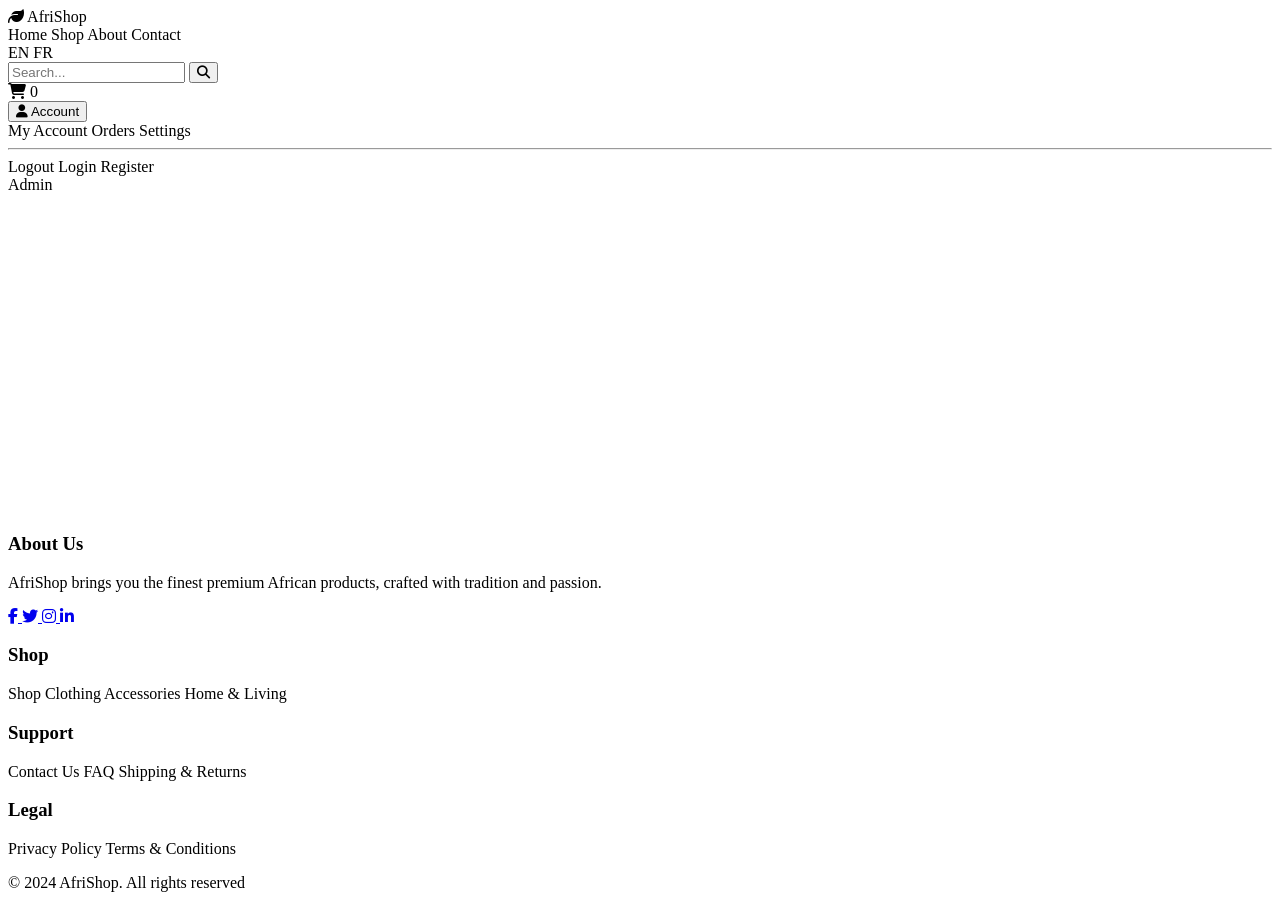
<file: V4/Spring_Ecommerce_V4_Updated/ecommerce_v4/target/classes/templates/layout/base.html>
<!DOCTYPE html>
<html lang="en" xmlns:th="http://www.thymeleaf.org">
<head>
    <meta charset="UTF-8">
    <meta name="viewport" content="width=device-width, initial-scale=1.0">
    <title th:text="${pageTitle} != null ? ${pageTitle} + ' | AfriShop' : 'AfriShop - Premium African Products'">AfriShop</title>
    <link rel="stylesheet" th:href="@{/css/tailwind-custom.css}">
    <link rel="stylesheet" href="https://cdnjs.cloudflare.com/ajax/libs/font-awesome/6.4.0/css/all.min.css">
    <style>
        body {
            display: flex;
            flex-direction: column;
            min-height: 100vh;
        }
        main {
            flex: 1;
        }
    </style>
</head>
<body>
    <!-- Navigation -->
    <nav class="navbar">
        <div class="container-custom flex-between py-4">
            <div class="flex-center gap-8">
                <a th:href="@{/}" class="navbar-brand">
                    <i class="fas fa-leaf"></i> AfriShop
                </a>
                <div class="hidden md:flex gap-6">
                    <a th:href="@{/}" class="nav-link" th:text="#{nav.home}">Home</a>
                    <a th:href="@{/shop}" class="nav-link" th:text="#{nav.shop}">Shop</a>
                    <a th:href="@{/about}" class="nav-link" th:text="#{nav.about}">About</a>
                    <a th:href="@{/contact}" class="nav-link" th:text="#{nav.contact}">Contact</a>
                </div>
            </div>
            
            <div class="flex-center gap-4">
                <!-- Language Selector -->
                <div class="flex gap-2">
                    <a th:href="@{?lang=en}" class="px-2 py-1 rounded-md text-sm font-medium"
                       th:classappend="${#locale.language == 'en'} ? 'bg-primary-orange text-white' : 'text-dark-brown'">EN</a>
                    <a th:href="@{?lang=fr}" class="px-2 py-1 rounded-md text-sm font-medium"
                       th:classappend="${#locale.language == 'fr'} ? 'bg-primary-orange text-white' : 'text-dark-brown'">FR</a>
                </div>
                
                <!-- Search -->
                <form th:action="@{/shop}" method="get" class="hidden md:flex">
                    <input type="text" name="search" placeholder="Search..." class="form-control rounded-l-md"
                           th:placeholder="#{common.search}">
                    <button type="submit" class="btn-primary rounded-r-md rounded-l-none">
                        <i class="fas fa-search"></i>
                    </button>
                </form>
                
                <!-- Cart Icon -->
                <a th:href="@{/cart}" class="relative">
                    <i class="fas fa-shopping-cart text-2xl text-primary-orange hover:text-primary-rust transition"></i>
                    <span class="absolute -top-2 -right-2 bg-primary-orange text-white text-xs rounded-full w-5 h-5 flex-center"
                          th:text="${cartCount} ?: '0'">0</span>
                </a>
                
                <!-- Account Menu -->
                <div class="relative group">
                    <button class="flex-center gap-2 text-dark-brown hover:text-primary-orange transition">
                        <i class="fas fa-user text-xl"></i>
                        <span class="hidden md:inline" th:text="#{nav.account}">Account</span>
                    </button>
                    <div class="absolute right-0 mt-2 w-48 bg-white rounded-lg shadow-lg hidden group-hover:block z-50">
                        <a th:if="${#authentication != null and #authentication.isAuthenticated()}"
                           th:href="@{/account/profile}" class="block px-4 py-2 text-dark-brown hover:bg-warm-beige"
                           th:text="#{account.my_account}">My Account</a>
                        <a th:if="${#authentication != null and #authentication.isAuthenticated()}"
                           th:href="@{/account/orders}" class="block px-4 py-2 text-dark-brown hover:bg-warm-beige"
                           th:text="#{account.orders}">Orders</a>
                        <a th:if="${#authentication != null and #authentication.isAuthenticated()}"
                           th:href="@{/account/settings}" class="block px-4 py-2 text-dark-brown hover:bg-warm-beige"
                           th:text="#{account.settings}">Settings</a>
                        <hr class="my-2">
                        <a th:if="${#authentication != null and #authentication.isAuthenticated()}"
                           th:href="@{/logout}" class="block px-4 py-2 text-dark-brown hover:bg-warm-beige"
                           th:text="#{nav.logout}">Logout</a>
                        <a th:if="${#authentication == null or !#authentication.isAuthenticated()}"
                           th:href="@{/login}" class="block px-4 py-2 text-dark-brown hover:bg-warm-beige"
                           th:text="#{nav.login}">Login</a>
                        <a th:if="${#authentication == null or !#authentication.isAuthenticated()}"
                           th:href="@{/register}" class="block px-4 py-2 text-dark-brown hover:bg-warm-beige"
                           th:text="#{nav.register}">Register</a>
                    </div>
                </div>
                
                <!-- Admin Link -->
                <a th:if="${#authentication != null and #authentication.isAuthenticated() and #authentication.principal.authorities.?[authority == 'ADMIN'].size() > 0}"
                   th:href="@{/admin}" class="btn-primary text-sm" th:text="#{nav.admin}">Admin</a>
            </div>
        </div>
    </nav>

    <!-- Main Content -->
    <main>
        <div th:replace="this :: content"></div>
    </main>

    <!-- Footer -->
    <footer class="footer">
        <div class="container-custom">
            <div class="grid-4 mb-8">
                <!-- About Section -->
                <div class="footer-section">
                    <h3 th:text="#{footer.about_us}">About Us</h3>
                    <p class="text-sm mb-4">AfriShop brings you the finest premium African products, crafted with tradition and passion.</p>
                    <div class="flex gap-4">
                        <a href="#" class="text-primary-gold hover:text-primary-orange transition">
                            <i class="fab fa-facebook-f"></i>
                        </a>
                        <a href="#" class="text-primary-gold hover:text-primary-orange transition">
                            <i class="fab fa-twitter"></i>
                        </a>
                        <a href="#" class="text-primary-gold hover:text-primary-orange transition">
                            <i class="fab fa-instagram"></i>
                        </a>
                        <a href="#" class="text-primary-gold hover:text-primary-orange transition">
                            <i class="fab fa-linkedin-in"></i>
                        </a>
                    </div>
                </div>
                
                <!-- Quick Links -->
                <div class="footer-section">
                    <h3 th:text="#{nav.shop}">Shop</h3>
                    <a th:href="@{/shop}" class="footer-link" th:text="#{nav.shop}">Shop</a>
                    <a th:href="@{/shop?category=clothing}" class="footer-link">Clothing</a>
                    <a th:href="@{/shop?category=accessories}" class="footer-link">Accessories</a>
                    <a th:href="@{/shop?category=home}" class="footer-link">Home & Living</a>
                </div>
                
                <!-- Support -->
                <div class="footer-section">
                    <h3 th:text="#{nav.contact}">Support</h3>
                    <a th:href="@{/contact}" class="footer-link" th:text="#{footer.contact_us}">Contact Us</a>
                    <a th:href="@{/faq}" class="footer-link" th:text="#{footer.faq}">FAQ</a>
                    <a th:href="@{/shipping}" class="footer-link" th:text="#{footer.shipping_returns}">Shipping & Returns</a>
                </div>
                
                <!-- Legal -->
                <div class="footer-section">
                    <h3>Legal</h3>
                    <a th:href="@{/privacy}" class="footer-link" th:text="#{footer.privacy_policy}">Privacy Policy</a>
                    <a th:href="@{/terms}" class="footer-link" th:text="#{footer.terms_conditions}">Terms & Conditions</a>
                </div>
            </div>
            
            <div class="border-t border-gray-700 pt-8 text-center text-sm text-light-cream">
                <p th:text="'© 2024 AfriShop. ' + #{footer.copyright}">© 2024 AfriShop. All rights reserved</p>
            </div>
        </div>
    </footer>

    <script th:src="@{/js/main.js}"></script>
</body>
</html>
</file>
